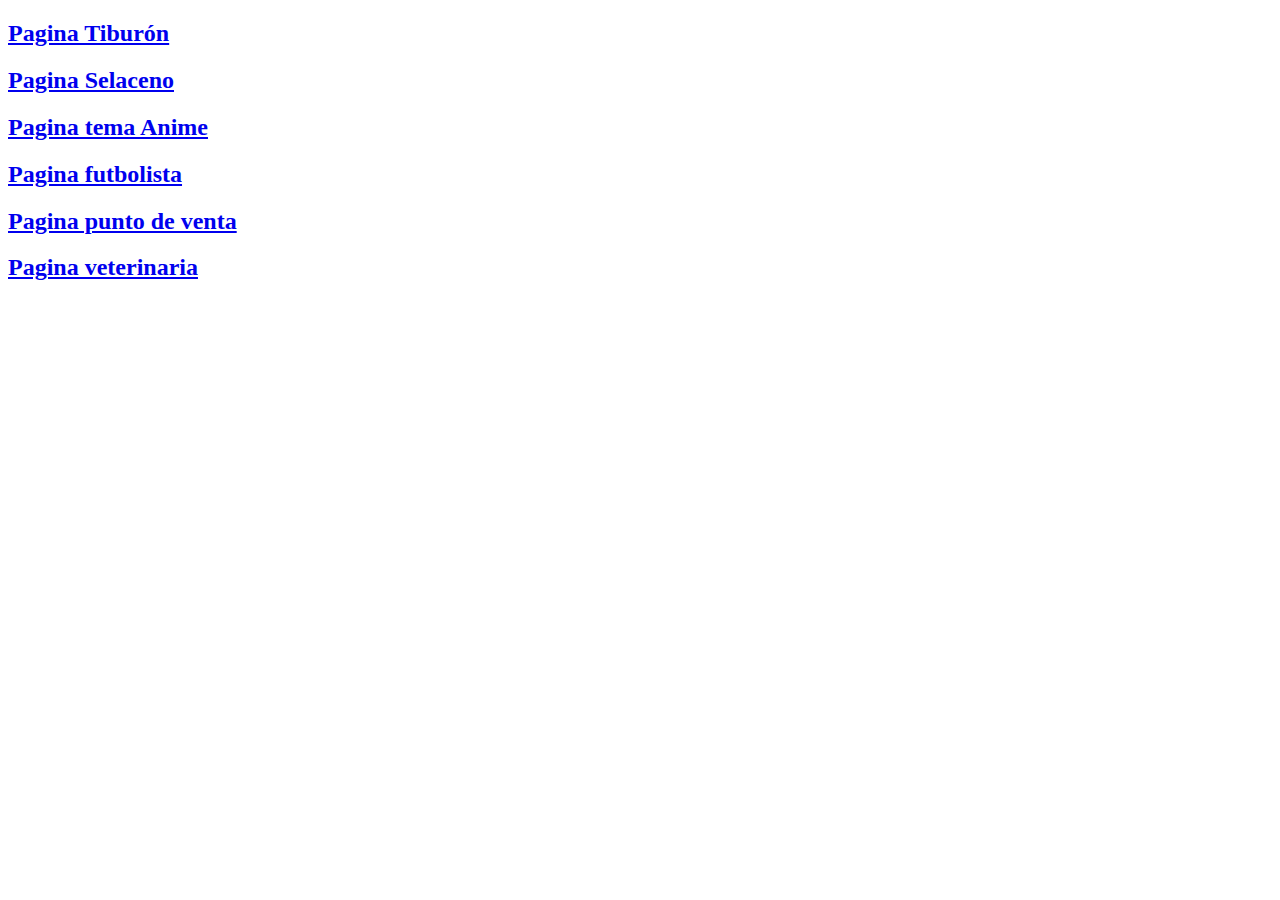
<file: index.html>
<!DOCTYPE html>
<html lang="en">
<head>
    <meta charset="UTF-8">
    <meta name="viewport" content="width=device-width, initial-scale=1.0">
    <title>Index</title>
</head>
<body>
    <a href="tiburones/index.html"><h2>Pagina Tiburón</h2></a>
    <a href="selacenos/index.html"><h2>Pagina Selaceno</h2></a>
    <a href="Anime/index.html"><h2>Pagina tema Anime</h2></a>
    <a href="practica_27-09/5IV9_Huang_Xiwei.html"><h2>Pagina futbolista</h2></a>
    <a href="pagina_venta/index.html"><h2>Pagina punto de venta</h2></a>
    <a href="Veterinaria/Veterinaria/index.html"><h2>Pagina veterinaria</h2></a>
</body>
</html>
</file>
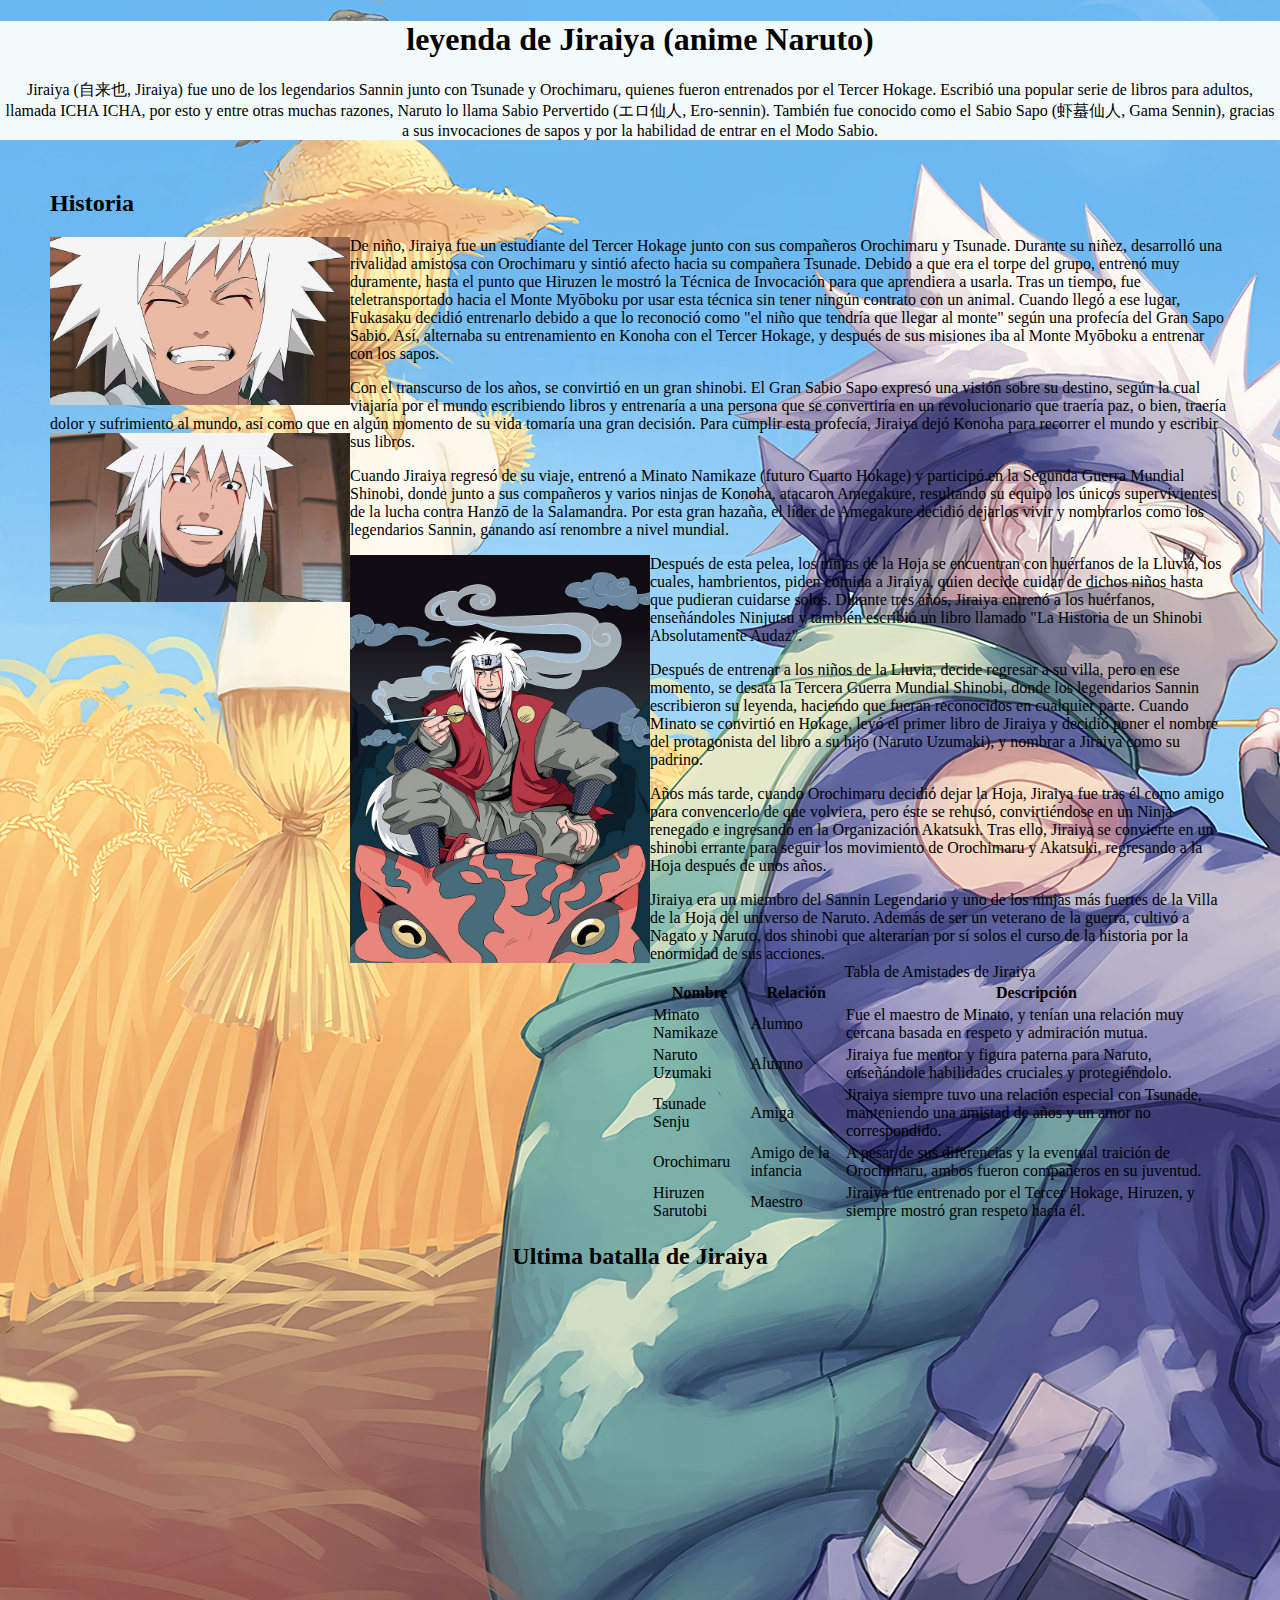
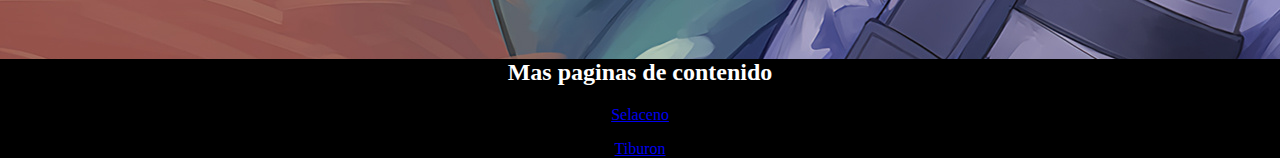
<file: Anime/index.html>
<!DOCTYPE html>
<html>
<head>
    <title>Jiraiya</title>
    <link rel="stylesheet" href="style.css">
</head>
<body>
    <header>
        <h1>leyenda de Jiraiya (anime Naruto)</h1>
        <p>Jiraiya (自来也, Jiraiya) fue uno de los legendarios Sannin junto con Tsunade y Orochimaru, quienes fueron entrenados por el Tercer Hokage. Escribió una popular serie de libros para adultos, llamada ICHA ICHA, por esto y entre otras muchas razones, Naruto lo llama Sabio Pervertido (エロ仙人, Ero-sennin). También fue conocido como el Sabio Sapo (虾蟇仙人, Gama Sennin), gracias a sus invocaciones de sapos y por la habilidad de entrar en el Modo Sabio.</p>
    </header>
    <section class = "contenedor_cuerpo">
        <section class = "historia">
                <div class="cuerpo_historia">
                    <h2>Historia</h2>
                    <p><img src="img/jiraiya_niño.jpg" alt="">De niño, Jiraiya fue un estudiante del Tercer Hokage junto con sus compañeros Orochimaru y Tsunade. Durante su niñez, desarrolló una rivalidad amistosa con Orochimaru y sintió afecto hacia su compañera Tsunade. Debido a que era el torpe del grupo, entrenó muy duramente, hasta el punto que Hiruzen le mostró la Técnica de Invocación para que aprendiera a usarla. Tras un tiempo, fue teletransportado hacia el Monte Myōboku por usar esta técnica sin tener ningún contrato con un animal. Cuando llegó a ese lugar, Fukasaku decidió entrenarlo debido a que lo reconoció como "el niño que tendría que llegar al monte" según una profecía del Gran Sapo Sabio. Así, alternaba su entrenamiento en Konoha con el Tercer Hokage, y después de sus misiones iba al Monte Myōboku a entrenar con los sapos.</p>

                    <p>Con el transcurso de los años, se convirtió en un gran shinobi. El Gran Sabio Sapo expresó una visión sobre su destino, según la cual viajaría por el mundo escribiendo libros y entrenaría a una persona que se convertiría en un revolucionario que traería paz, o bien, traería dolor y sufrimiento al mundo, así como que en algún momento de su vida tomaría una gran decisión. Para cumplir esta profecía, Jiraiya dejó Konoha para recorrer el mundo y escribir sus libros. <img src="img/jiraiya_joven.jpeg" alt=""></p>

                    <p>Cuando Jiraiya regresó de su viaje, entrenó a Minato Namikaze (futuro Cuarto Hokage) y participó en la Segunda Guerra Mundial Shinobi, donde junto a sus compañeros y varios ninjas de Konoha, atacaron Amegakure, resultando su equipo los únicos supervivientes de la lucha contra Hanzō de la Salamandra. Por esta gran hazaña, el líder de Amegakure decidió dejarlos vivir y nombrarlos como los legendarios Sannin, ganando así renombre a nivel mundial.</p>

                    <p><img src="img/jiraiya_rana.jpg" alt="">Después de esta pelea, los ninjas de la Hoja se encuentran con huérfanos de la Lluvia, los cuales, hambrientos, piden comida a Jiraiya, quien decide cuidar de dichos niños hasta que pudieran cuidarse solos. Durante tres años, Jiraiya entrenó a los huérfanos, enseñándoles Ninjutsu y también escribió un libro llamado "La Historia de un Shinobi Absolutamente Audaz".</p>

                    <p>Después de entrenar a los niños de la Lluvia, decide regresar a su villa, pero en ese momento, se desata la Tercera Guerra Mundial Shinobi, donde los legendarios Sannin escribieron su leyenda, haciendo que fueran reconocidos en cualquier parte. Cuando Minato se convirtió en Hokage, leyó el primer libro de Jiraiya y decidió poner el nombre del protagonista del libro a su hijo (Naruto Uzumaki), y nombrar a Jiraiya como su padrino.</p>
                    <p>Años más tarde, cuando Orochimaru decidió dejar la Hoja, Jiraiya fue tras él como amigo para convencerlo de que volviera, pero éste se rehusó, convirtiéndose en un Ninja renegado e ingresando en la Organización Akatsuki. Tras ello, Jiraiya se convierte en un shinobi errante para seguir los movimiento de Orochimaru y Akatsuki, regresando a la Hoja después de unos años.</p>
                </div>

            </section>
        <section class = "contenedor_tabla_amistad">
            <div class="introduccion_amistad">
                Jiraiya era un miembro del Sannin Legendario y uno de los ninjas más fuertes de la Villa de la Hoja del universo de Naruto. Además de ser un veterano de la guerra, cultivó a Nagato y Naruto, dos shinobi que alterarían por sí solos el curso de la historia por la enormidad de sus acciones.
            </div>
            <div class="tabla_amistad">
                <table>
                    <caption>Tabla de Amistades de Jiraiya</caption>
                    <thead>
                        <tr>
                            <th>Nombre</th>
                            <th>Relación</th>
                            <th>Descripción</th>
                        </tr>
                    </thead>
                    <tbody>
                        <tr>
                            <td>Minato Namikaze</td>
                            <td>Alumno</td>
                            <td>Fue el maestro de Minato, y tenían una relación muy cercana basada en respeto y admiración mutua.</td>
                        </tr>
                        <tr>
                            <td>Naruto Uzumaki</td>
                            <td>Alumno</td>
                            <td>Jiraiya fue mentor y figura paterna para Naruto, enseñándole habilidades cruciales y protegiéndolo.</td>
                        </tr>
                        <tr>
                            <td>Tsunade Senju</td>
                            <td>Amiga</td>
                            <td>Jiraiya siempre tuvo una relación especial con Tsunade, manteniendo una amistad de años y un amor no correspondido.</td>
                        </tr>
                        <tr>
                            <td>Orochimaru</td>
                            <td>Amigo de la infancia</td>
                            <td>A pesar de sus diferencias y la eventual traición de Orochimaru, ambos fueron compañeros en su juventud.</td>
                        </tr>
                        <tr>
                            <td>Hiruzen Sarutobi</td>
                            <td>Maestro</td>
                            <td>Jiraiya fue entrenado por el Tercer Hokage, Hiruzen, y siempre mostró gran respeto hacia él.</td>
                        </tr>
                    </tbody>
                </table>
            </div>
        </section>
        <section class = "contenedor_video">
            <div class = "cuadro_video">
                <h2>Ultima batalla de Jiraiya</h2>
                <iframe width="560" height="315" src="https://www.youtube.com/embed/E3QKXeCyGK8?si=RFBX6P6I-KOCiV-o" title="YouTube video player" frameborder="0" allow="accelerometer; autoplay; clipboard-write; encrypted-media; gyroscope; picture-in-picture; web-share" referrerpolicy="strict-origin-when-cross-origin" allowfullscreen></iframe>
            </div>
        </section>
    </section>
    <footer>
        <h2>Mas paginas de contenido</h2>
        <a href="/selacenos/index.html"><p>Selaceno</p></a>
        <a href="/tiburones/index.html">Tiburon</a>
    </footer>

</body>
</html>
</file>
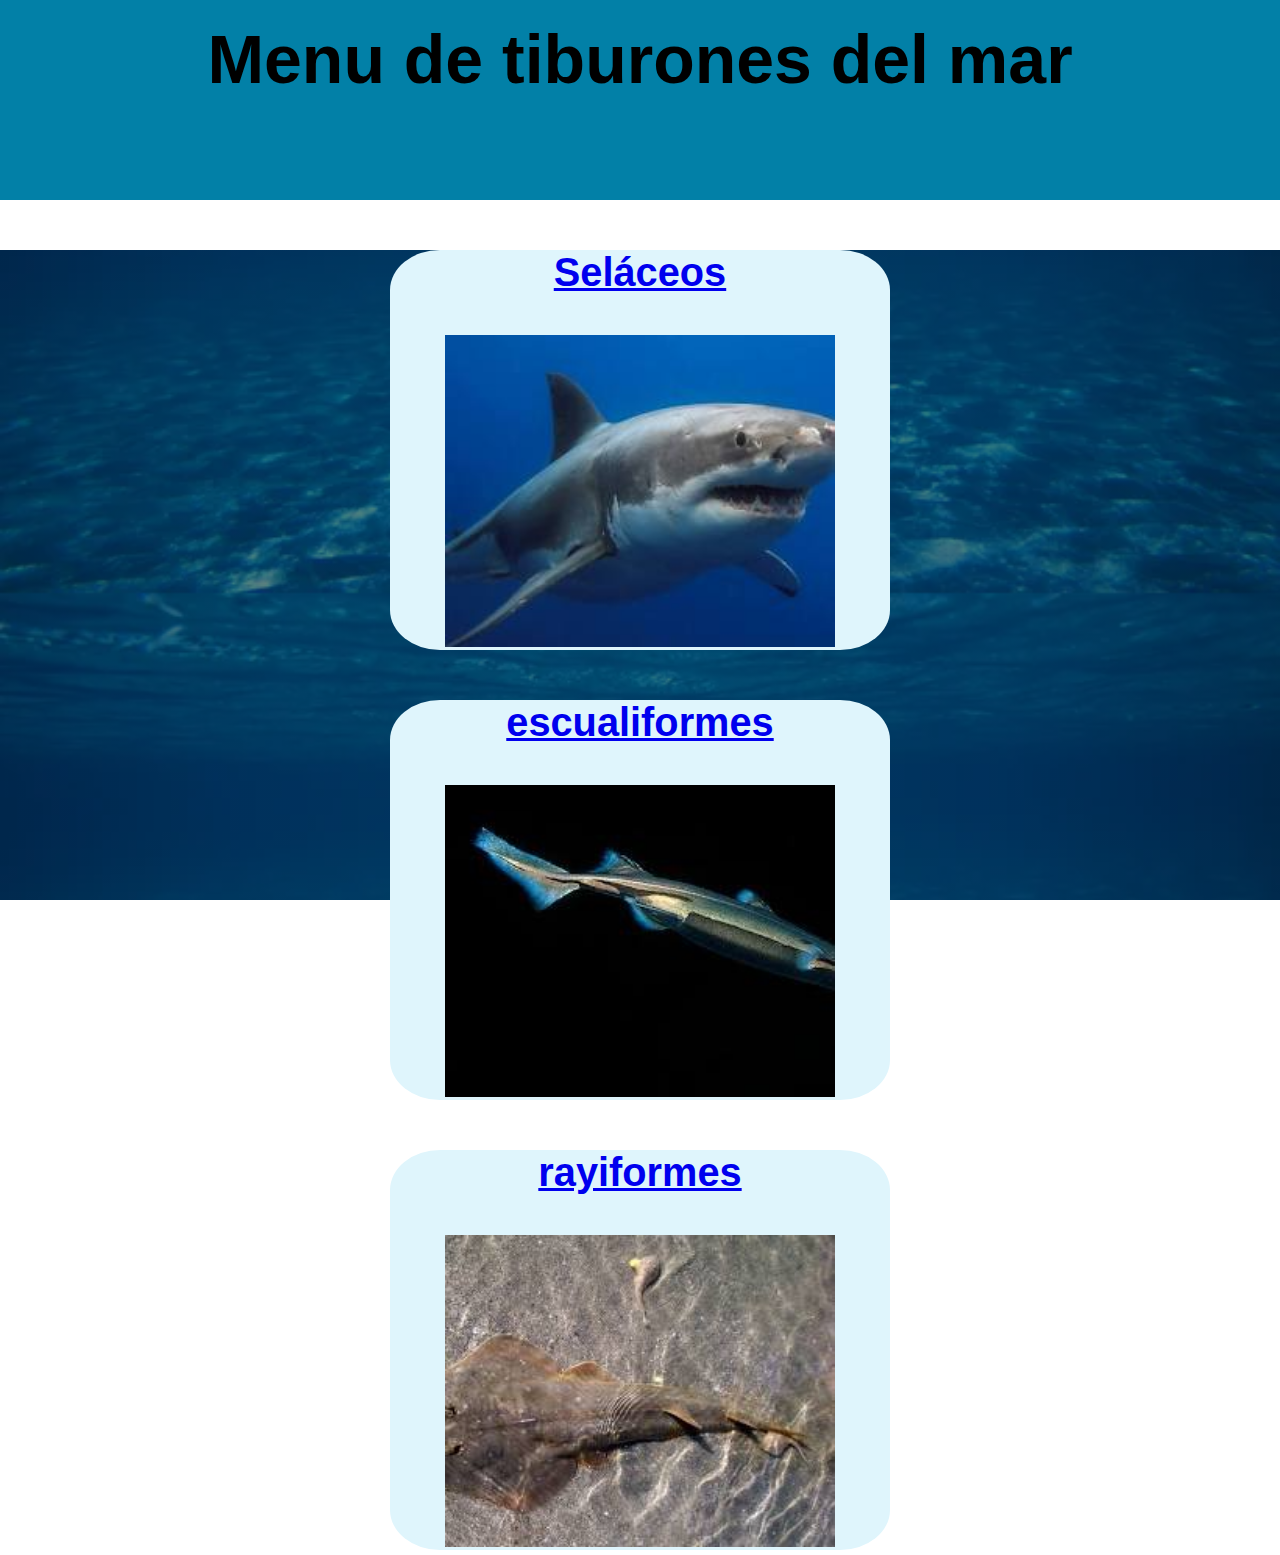
<file: selacenos/index.html>
<!DOCTYPE html>
<html>
<head>
    <title>5IV9 XIVEI</title>
    <link rel="stylesheet" href="style.css">
</head>
<body>
    
       <h1>Menu de tiburones del mar</h1> 
    
    
    <section class = "contenedor">
            <div class="cuadro">
                <a href="selaceno.html"><h3>Seláceos</h3></a>
                <img src="img/selacenos.jpeg" alt="">
            </div>
           <div class="cuadro">
                <a href="escualiformes.html"><h3>escualiformes</h3></a>
                <img src="img/escualiformes.jpeg" alt="">
           </div>
            <div class="cuadro">
                <a href="rayiformes.html"><h3>rayiformes</h3></a>
                <img src="img/rayiformes.jpeg" alt="">  
            </div>
            
        
    </section>
</body>
</html>
</file>
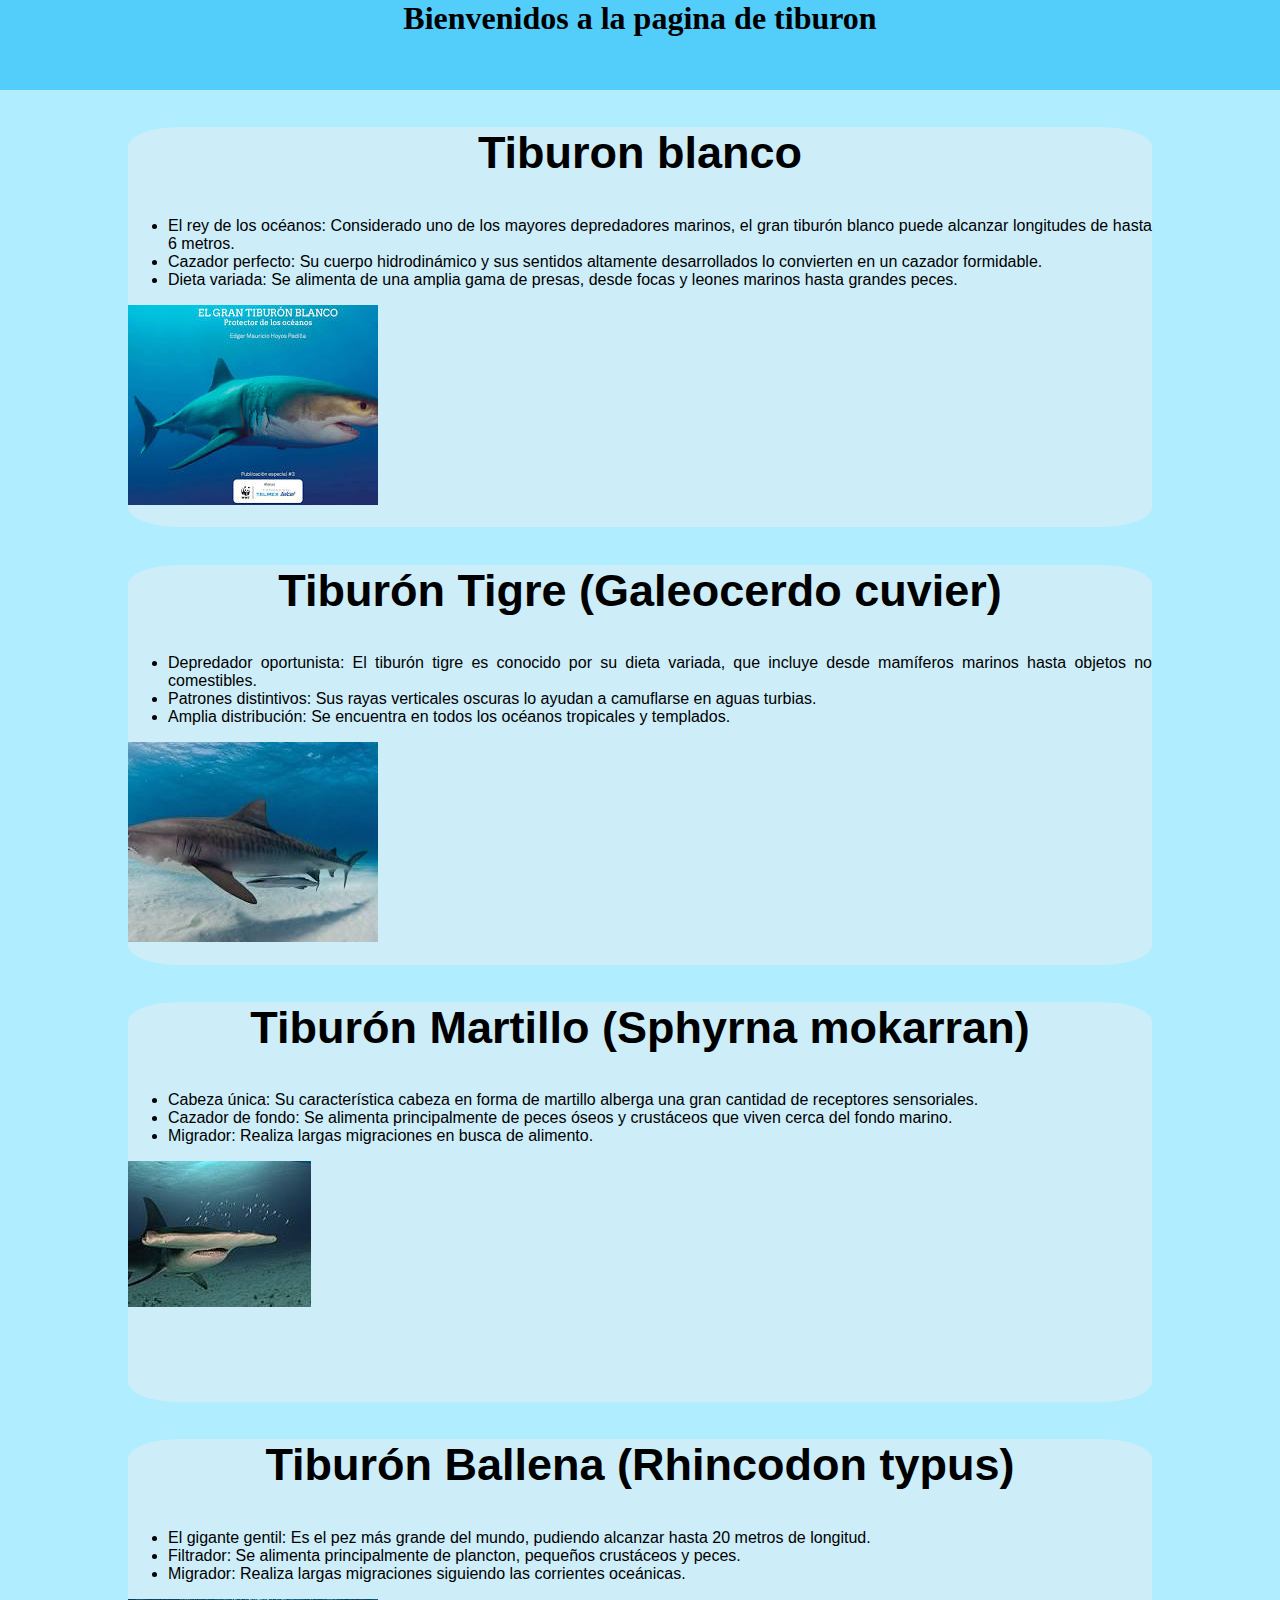
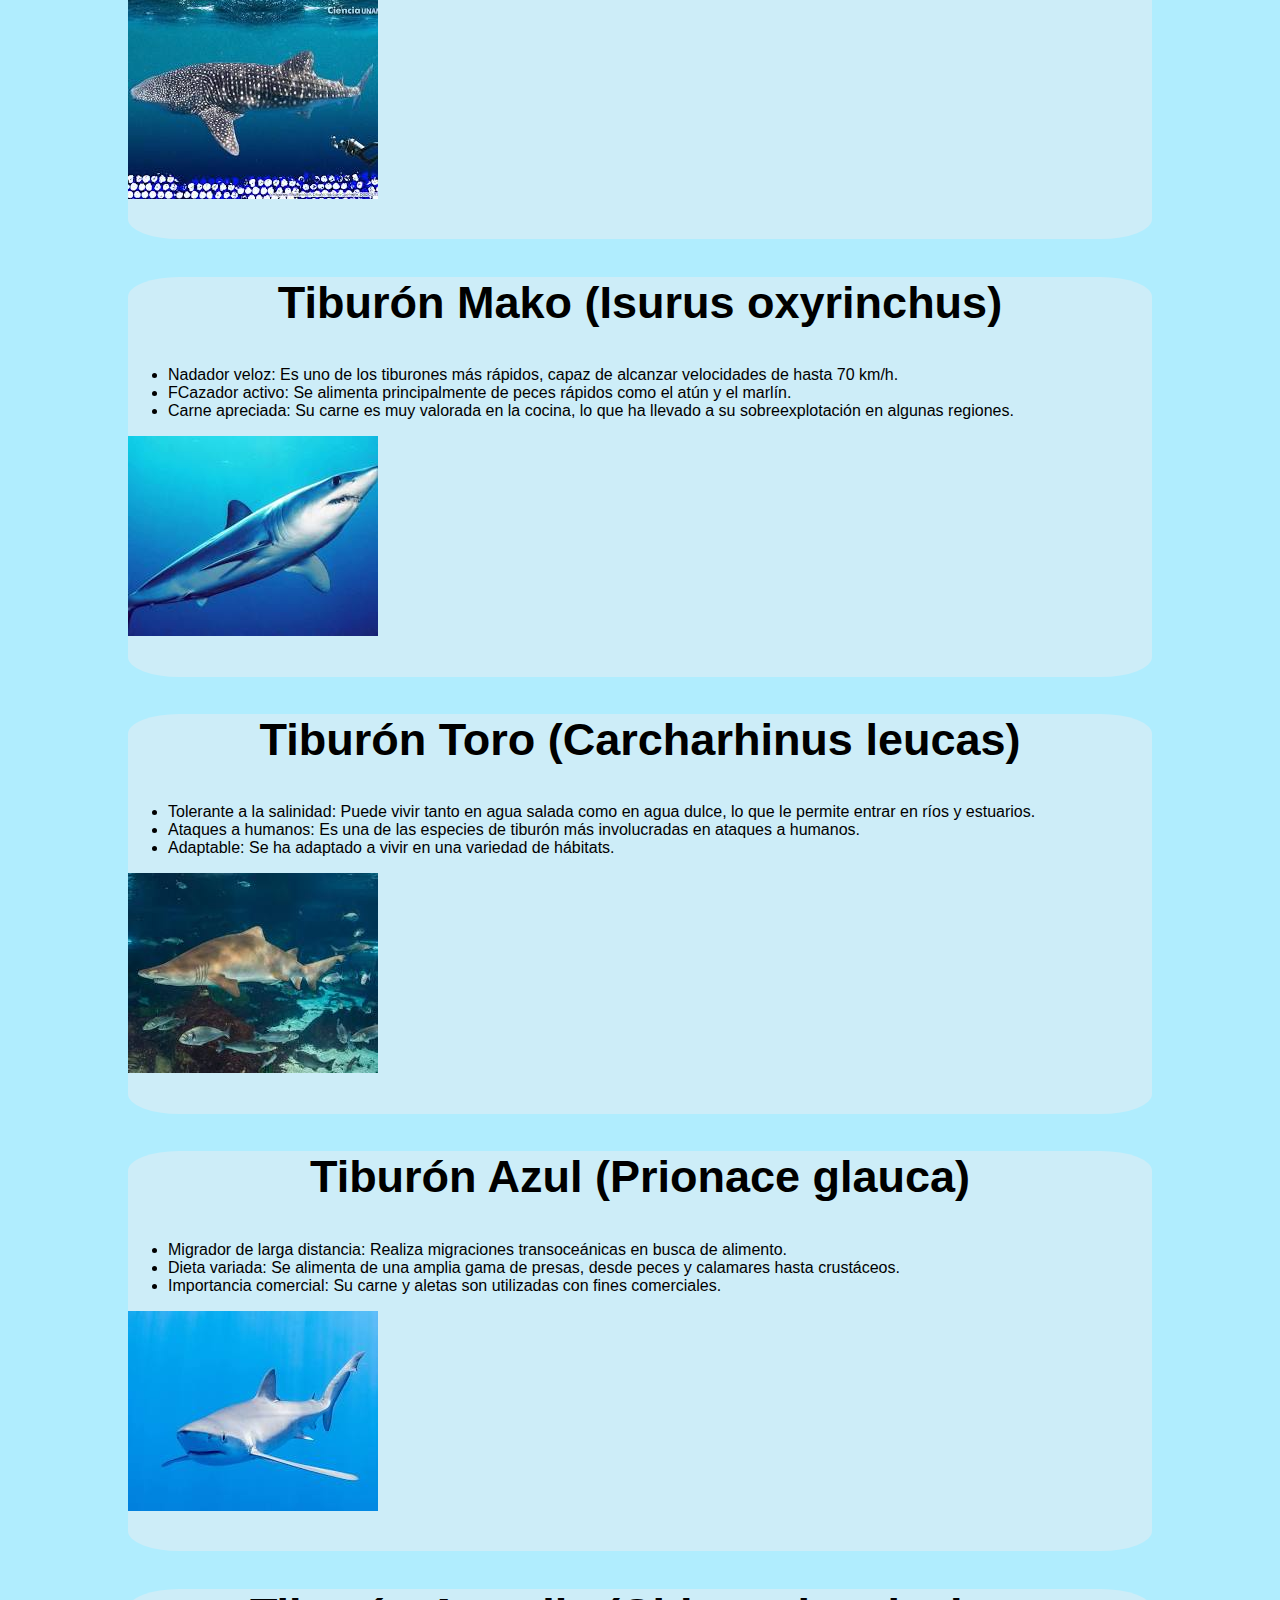
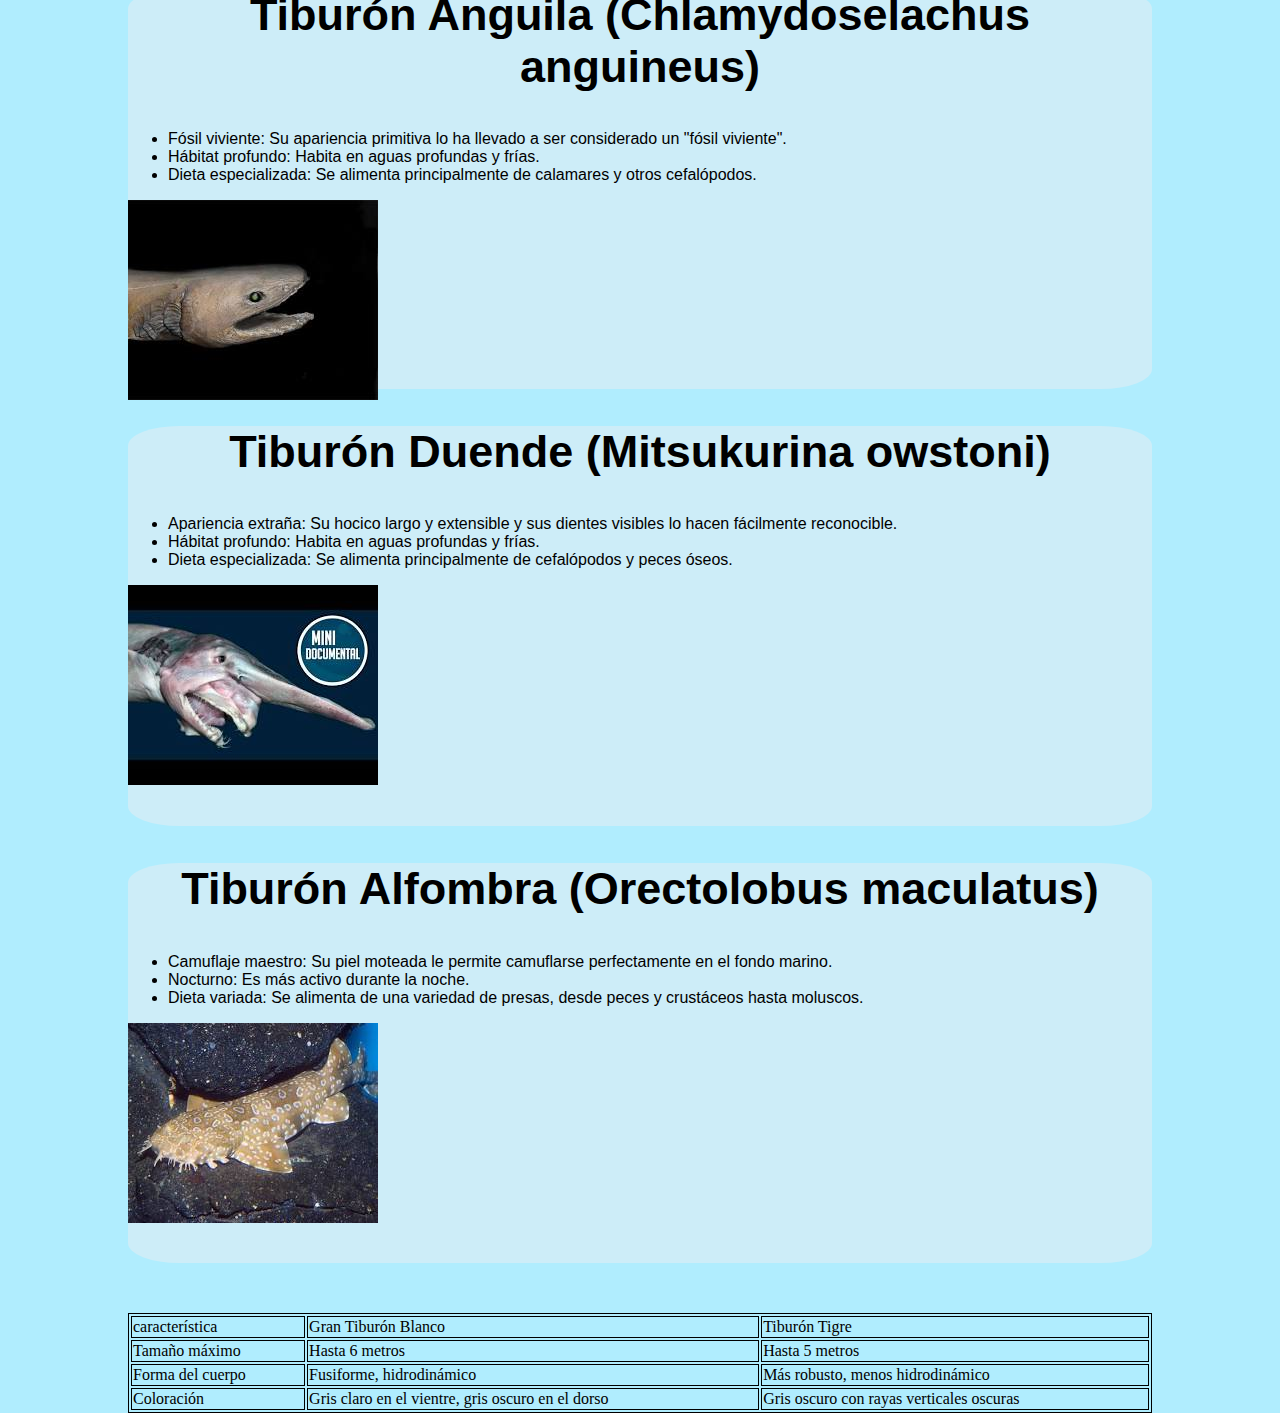
<file: tiburones/index.html>
<html>
<head>
    <link rel="stylesheet" href="style.css">
    <title>5IV9 XIWEI</title>
</head>
<body>
    <div class = "inicio">
        <h1>Bienvenidos a la pagina de tiburon</h1>
    </div>
    

    <section class = "seccion">
        <div class ="titulo">
            <h2>Tiburon blanco</h2>
        </div>
        <div class = "informacion">
            <ul>
                <li>El rey de los océanos: Considerado uno de los mayores depredadores marinos, el gran tiburón blanco puede alcanzar longitudes de hasta 6 metros.
                </li>
                <li>Cazador perfecto: Su cuerpo hidrodinámico y sus sentidos altamente desarrollados lo convierten en un cazador formidable.</li>
                <li>Dieta variada: Se alimenta de una amplia gama de presas, desde focas y leones marinos hasta grandes peces.</li>
            </ul>
            <img src="img/images.jpeg" alt="">
        </div>
    </section>

    <section class = "seccion">
        <div class ="titulo">
            <h2>Tiburón Tigre (Galeocerdo cuvier)</h2>
        </div>
        <div class = "informacion">
            <ul>
                <li>Depredador oportunista: El tiburón tigre es conocido por su dieta variada, que incluye desde mamíferos marinos hasta objetos no comestibles.
                </li>
                <li>Patrones distintivos: Sus rayas verticales oscuras lo ayudan a camuflarse en aguas turbias.
                </li>
                <li>Amplia distribución: Se encuentra en todos los océanos tropicales y templados.

                </li>
            </ul>
            <img src="img/tigre.jpeg" alt="">
        </div>
    </section>

    <section class = "seccion">
        <div class ="titulo">
            <h2>Tiburón Martillo (Sphyrna mokarran)</h2>
        </div>
        <div class = "informacion">
            <ul>
                <li>Cabeza única: Su característica cabeza en forma de martillo alberga una gran cantidad de receptores sensoriales.
                </li>
                <li>Cazador de fondo: Se alimenta principalmente de peces óseos y crustáceos que viven cerca del fondo marino.
                </li>
                <li>Migrador: Realiza largas migraciones en busca de alimento.
                </li>
            </ul>
            <img src="img/martillo.jpeg" alt="">
        </div>
    </section>

    <section class = "seccion">
        <div class ="titulo">
            <h2> Tiburón Ballena (Rhincodon typus)</h2>
        </div>
        <div class = "informacion">
            <ul>
                <li>El gigante gentil: Es el pez más grande del mundo, pudiendo alcanzar hasta 20 metros de longitud.
                </li>
                <li>Filtrador: Se alimenta principalmente de plancton, pequeños crustáceos y peces.
                </li>
                <li>Migrador: Realiza largas migraciones siguiendo las corrientes oceánicas.
                </li>
            </ul>
            <img src="img/ballena.jpeg" alt="">
        </div>
    </section>

     <section class = "seccion">
        <div class ="titulo">
            <h2> Tiburón Mako (Isurus oxyrinchus)</h2>
        </div>
        <div class = "informacion">
            <ul>
                <li>Nadador veloz: Es uno de los tiburones más rápidos, capaz de alcanzar velocidades de hasta 70 km/h.
                </li>
                <li>FCazador activo: Se alimenta principalmente de peces rápidos como el atún y el marlín.
                </li>
                <li>Carne apreciada: Su carne es muy valorada en la cocina, lo que ha llevado a su sobreexplotación en algunas regiones.
                </li>
            </ul>
            <img src="img/mako.jpeg" alt="">
        </div>
    </section>

    <section class = "seccion">
        <div class ="titulo">
            <h2> Tiburón Toro (Carcharhinus leucas)</h2>
        </div>
        <div class = "informacion">
            <ul>
                <li>Tolerante a la salinidad: Puede vivir tanto en agua salada como en agua dulce, lo que le permite entrar en ríos y estuarios.
                </li>
                <li>Ataques a humanos: Es una de las especies de tiburón más involucradas en ataques a humanos.
                </li>
                <li>Adaptable: Se ha adaptado a vivir en una variedad de hábitats.
                </li>
            </ul>
            <img src="img/toro.jpeg" alt="">
        </div>
    </section>

    <section class = "seccion">
        <div class ="titulo">
            <h2> Tiburón Azul (Prionace glauca)</h2>
        </div>
        <div class = "informacion">
            <ul>
                <li>Migrador de larga distancia: Realiza migraciones transoceánicas en busca de alimento.
                </li>
                <li>Dieta variada: Se alimenta de una amplia gama de presas, desde peces y calamares hasta crustáceos.
                </li>
                <li>Importancia comercial: Su carne y aletas son utilizadas con fines comerciales.
                </li>
            </ul>
            <img src="img/azul.jpeg" alt="">
        </div>
    </section>

    <section class = "seccion">
        <div class ="titulo">
            <h2> Tiburón Anguila (Chlamydoselachus anguineus)</h2>
        </div>
        <div class = "informacion">
            <ul>
                <li>Fósil viviente: Su apariencia primitiva lo ha llevado a ser considerado un "fósil viviente".
                </li>
                <li>Hábitat profundo: Habita en aguas profundas y frías.
                </li>
                <li>Dieta especializada: Se alimenta principalmente de calamares y otros cefalópodos.
                </li>
            </ul>
            <img src="img/anguila.jpeg" alt="">
        </div>
    </section>

    <section class = "seccion">
    <div class ="titulo">
        <h2> Tiburón Duende (Mitsukurina owstoni)</h2>
    </div>
        <div class = "informacion">
            <ul>
                <li>Apariencia extraña: Su hocico largo y extensible y sus dientes visibles lo hacen fácilmente reconocible.
                </li>
                <li>Hábitat profundo: Habita en aguas profundas y frías.
                </li>
                <li>Dieta especializada: Se alimenta principalmente de cefalópodos y peces óseos.
                </li>
            </ul>
            <img src="img/duende.jpeg" alt="">
        </div>
    </section>

    <section class = "seccion">
    <div class ="titulo">
        <h2> Tiburón Alfombra (Orectolobus maculatus)</h2>
    </div>
        <div class = "informacion">
            <ul>
                <li>Camuflaje maestro: Su piel moteada le permite camuflarse perfectamente en el fondo marino.
                </li>
                <li>Nocturno: Es más activo durante la noche.
                </li>
                <li>Dieta variada: Se alimenta de una variedad de presas, desde peces y crustáceos hasta moluscos.
                </li>
            </ul>
            <img src="img/alfonbra.jpeg" >
        </div>
    </section>

    
        <table>
            <tr>
                <td>característica</td>
                <td>Gran Tiburón Blanco</td>
                <td>Tiburón Tigre</td>
            </tr>
            <tr>
                <td>Tamaño máximo</td>
                <td>Hasta 6 metros</td>
                <td>Hasta 5 metros</td>
            </tr>
            <tr>
                <td>Forma del cuerpo</td>
                <td>Fusiforme, hidrodinámico</td>
                <td>Más robusto, menos hidrodinámico</td>
            </tr>
            <tr>
                <td>Coloración</td>
                <td>Gris claro en el vientre, gris oscuro en el dorso</td>
                <td>Gris oscuro con rayas verticales oscuras</td>
            </tr>
        </table>
        
   

</body>
</html>
</file>
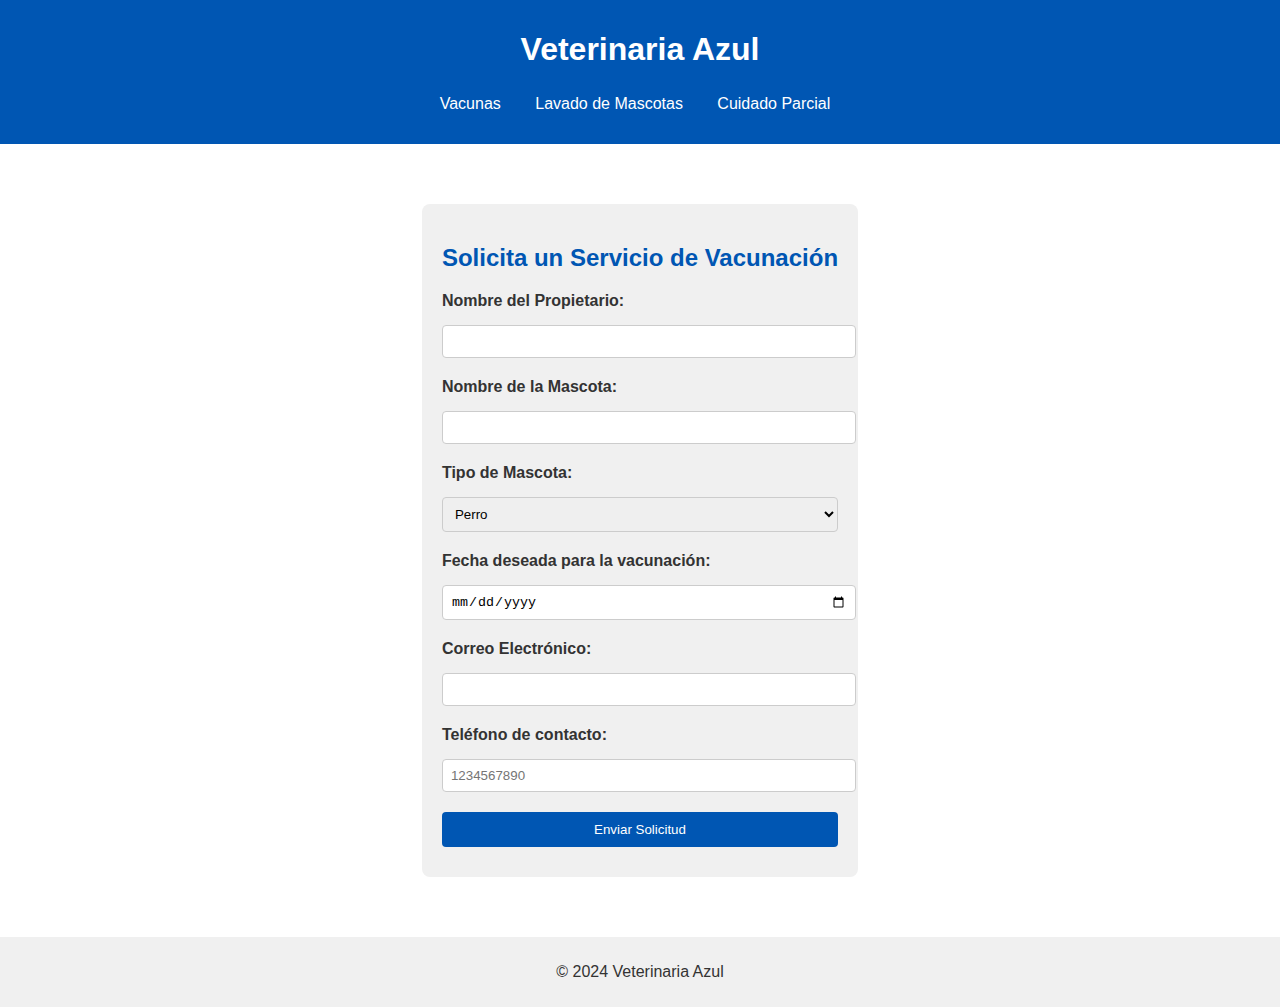
<file: Veterinaria/Veterinaria/index.html>
<!DOCTYPE html>
<html lang="es">
<head>
    <meta charset="UTF-8">
    <meta name="viewport" content="width=device-width, initial-scale=1.0">
    <title>Veterinaria Azul</title>
    <link rel="stylesheet" href="styles.css">
</head>
<body>
    <header>
        <h1>Veterinaria Azul</h1>
        <nav>
            <ul id="menu">
                <li data-target="vacunas.html">Vacunas</li>
                <li data-target="lavado.html">Lavado de Mascotas</li>
                <li data-target="cuidado.html">Cuidado Parcial</li>
            </ul>
        </nav>
    </header>
    <div id="content"> 
    </div>
    <footer>
        <p>&copy; 2024 Veterinaria Azul</p>
    </footer>
    <script src="script.js"></script>
</body>
</html>
</file>
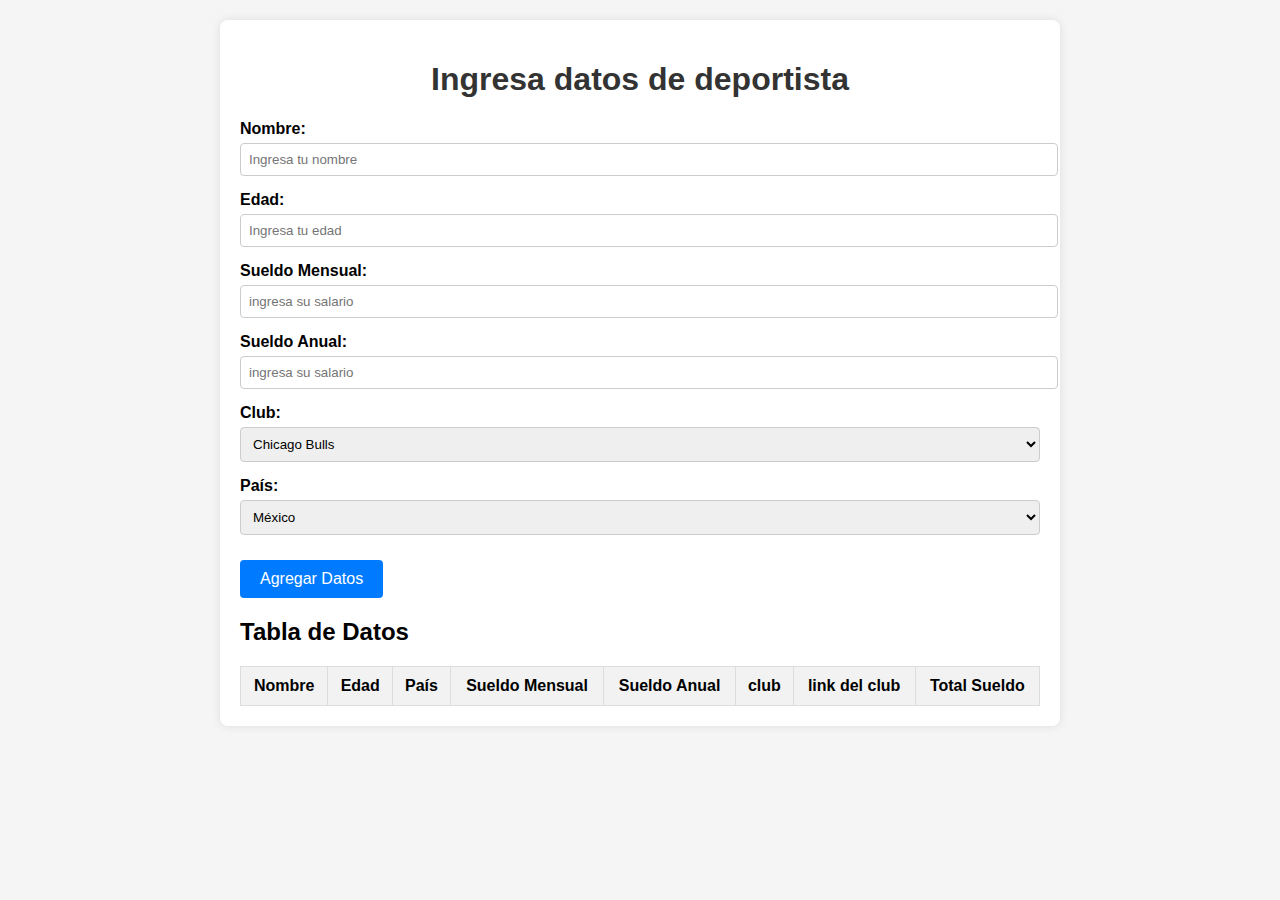
<file: practica_27-09/5IV9_Huang_Xiwei.html>
<!DOCTYPE html>
<html lang="en">
<head>
    <meta charset="UTF-8">
    <meta name="viewport" content="width=device-width, initial-scale=1.0">
    <title>Registro deportistas</title>
    <style>
        /* Estilo del cuerpo de la página */
        body {
            font-family: Arial, sans-serif; /* Fuente de texto */
            background-color: #f5f5f5; /* Color de fondo */
            margin: 20px; /* Espacio exterior */
        }
        /* Contenedor principal */
        .container {
            max-width: 800px; /* Ancho máximo */
            margin: 0 auto; /* Centrar horizontalmente */
            padding: 20px; /* Espacio interior */
            background-color: #fff; /* Color de fondo */
            box-shadow: 0 0 10px rgba(0, 0, 0, 0.1); /* Sombra */
            border-radius: 8px; /* Bordes redondeados */
        }
        /* Estilo del título principal */
        h1 {
            text-align: center; /* Centrar el texto */
            color: #333; /* Color del texto */
        }
        /* Grupo de formulario */
        .form-group {
            margin-bottom: 15px; /* Espacio inferior */
        }
        /* Estilo para las etiquetas */
        label {
            display: block; /* Mostrar como bloque */
            font-weight: bold; /* Negrita */
        }
        /* Estilo de cajas de texto y combo */
        input[type="text"], select {
            width: 100%; /* Ancho completo */
            padding: 8px; /* Espacio interior */
            margin-top: 5px; /* Espacio superior */
            border: 1px solid #ccc; /* Borde */
            border-radius: 4px; /* Bordes redondeados */
        }
        /* Estilo de la tabla */
        table {
            width: 100%; /* Ancho completo */
            border-collapse: collapse; /* Colapsar bordes */
            margin-top: 20px; /* Espacio superior */
        }
        /* Bordes de la tabla */
        table, th, td {
            border: 1px solid #ddd; /* Borde de las celdas */
        }
        /* Espacio interior de celdas */
        th, td {
            padding: 10px; /* Espacio interior */
            text-align: center; /* Centrar el texto */
        }
        /* Estilo de los encabezados de tabla */
        th {
            background-color: #f2f2f2; /* Color de fondo */
        }
        /* Estilo del botón */
        .btn {
            display: inline-block; /* Mostrar como bloque en línea */
            padding: 10px 20px; /* Espacio interior */
            font-size: 16px; /* Tamaño de fuente */
            text-align: center; /* Centrar el texto */
            color: #fff; /* Color del texto */
            background-color: #007bff; /* Color de fondo */
            border: none; /* Sin borde */
            border-radius: 4px; /* Bordes redondeados */
            cursor: pointer; /* Cambiar cursor al pasar */
            margin-top: 10px; /* Espacio superior */
        }
        /* Cambio de color al pasar sobre el botón */
        .btn:hover {
            background-color: #0056b3; /* Color al pasar */
        }
    </style>
</head>
<body>
    <div class="container">
        <h1>Ingresa datos de deportista</h1>
        
        <!-- Campo de texto para el nombre -->
        <div class="form-group">
            <label for="name">Nombre:</label>
            <input type="text" id="name" placeholder="Ingresa tu nombre">
        </div>
        
        <!-- Campo de texto para la edad -->
        <div class="form-group">
            <label for="age">Edad:</label>
            <input type="text" id="age" placeholder="Ingresa tu edad">
        </div>
        <!--campo de texto para ingresar el sueldo mensual-->
        <div class = "form-group">
            <label for="sueldo_mensual">Sueldo Mensual: </label>
            <input type="text" id = "sueldo_mensual" placeholder="ingresa su salario">

        </div>
        <!--campo de testo para ingresar el sueldo anual-->
        <div class = "form-group">
            <label for="sueldo_anual">Sueldo Anual: </label>
            <input type="text" id = "sueldo_anual" placeholder="ingresa su salario">
        </div>

        <!--caja combo para seleccionar el club-->
        <div class="form-group">
            <label for="club">Club:</label>
            <select id="club">
                <option value="Chicago_Bulls">Chicago Bulls</option>
                <option value="Cleveland_Cavaliers">Cleveland Cavaliers</option>
                <option value="Detroit_Pistons">Detroit Pistons</option>
                
            </select>
        </div>
        <!-- Caja combo para seleccionar el país -->
        <div class="form-group">
            <label for="country">País:</label>
            <select id="country">
                <option value="México">México</option>
                <option value="Argentina">Argentina</option>
                <option value="España">España</option>
                <option value="Colombia">Colombia</option>
                <option value="Chile">Chile</option>
            </select>
        </div>
        
        <!-- Botón para agregar datos -->
        <button class="btn" onclick="addData()">Agregar Datos</button>
        
        <h2>Tabla de Datos</h2>
        <!-- Tabla donde se mostrarán los datos ingresados -->
        <table id="dataTable">
            <thead>
                <tr>
                    <th>Nombre</th>
                    <th>Edad</th>
                    <th>País</th>
                    <th>Sueldo Mensual</th>
                    <th>Sueldo Anual</th>
                    <th>club</th>
                    <th>link del club</th>
                    <th>Total Sueldo</th> <!-- Nueva columna para mostrar el total -->
                </tr>
            </thead>
            <tbody>
            </tbody>
        </table>
    </div>

    <script>
        // Array bidimensional que almacenará los datos ingresados
        let data = [];

        // Función para agregar datos al array y mostrarlos en la tabla
        function addData() {
            // Obtener valores de las cajas de texto y combo
            const name = document.getElementById('name').value; // Obtener el nombre
            const age = document.getElementById('age').value; // Obtener la edad
            const country = document.getElementById('country').value; // Obtener el país seleccionado
            //obtenemos el sueldo mensual
            const sueldo_mensual = parseFloat(document.getElementById('sueldo_mensual').value);
            //obtener sueldo anual
            const sueldo_anual = parseFloat(document.getElementById('sueldo_anual').value);
            //obtener el club
            const club = document.getElementById('club').value;
            //variable para almacenar el link de los clubs
            let link = "";
            // Validar que se hayan ingresado todos los campos
            if (name === "" || age === "" || country === "" || isNaN(sueldo_mensual) || isNaN(sueldo_anual) || club === "") {
                alert("Por favor, completa todos los campos."); // Mostrar mensaje si falta información
                return; // Salir de la función si hay campos vacíos
            }

            if (club === "Chicago_Bulls"){
                link = "https://shop.bulls.com/";
            }
            else if(club === "Cleveland_Cavaliers"){
                link = "https://www.espn.com.mx/basquetbol/nba/equipo/_/nombre/cle/cleveland-cavaliers";
            }
            else if (club === "Detroit_Pistons"){
                link = "https://www.espn.com.mx/basquetbol/nba/equipo/_/nombre/det/detroit-pistons";
            }

            // Calcular el total del sueldo mensual + sueldo anual
            const total_sueldo = sueldo_mensual + sueldo_anual;

            // Agregar los datos al array bidimensional
            data.push([name, age, country, sueldo_mensual, sueldo_anual, club, link, total_sueldo]);

            // Limpiar la tabla antes de llenarla de nuevo
            const tableBody = document.querySelector("#dataTable tbody");
            tableBody.innerHTML = ""; // Eliminar el contenido actual de la tabla

            // Llenar la tabla con los datos actualizados
            data.forEach(row => {
                const tr = document.createElement('tr');
                row.forEach((cell, index) => {
                    const td = document.createElement('td');
                    if (index === 6) { // Si es la columna del link
                        const a = document.createElement('a');
                        a.href = cell;
                        a.textContent = "Enlace del club";
                        td.appendChild(a);
                    } else {
                        td.textContent = cell;
                    }
                    tr.appendChild(td);
                });
                tableBody.appendChild(tr);
            });

            // Limpiar los campos de entrada
            document.getElementById('name').value = ""; // Limpiar el campo de nombre
            document.getElementById('age').value = ""; // Limpiar el campo de edad
            document.getElementById('country').value = "México"; // Restablecer el combo a "México"
            document.getElementById('sueldo_mensual').value = "";
            document.getElementById('sueldo_anual').value = "";
        }
    </script>
</body>
</html>
</file>
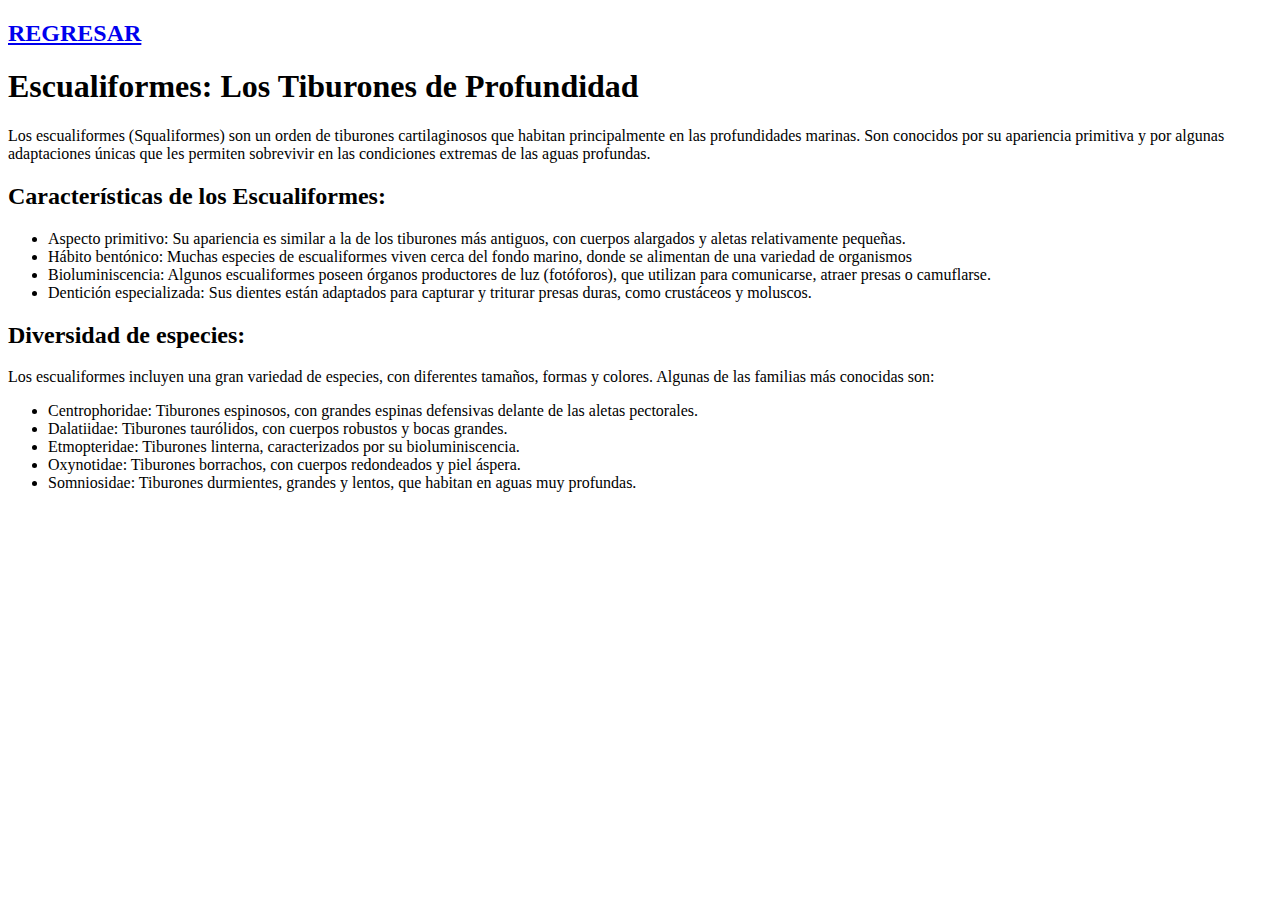
<file: selacenos/escualiformes.html>
<!DOCTYPE html>
<html lang="en">
<head>
    <title>escualiformes</title>
</head>
<body>
   <a href="index.html"><h2>REGRESAR</h2> </a>
   <h1>Escualiformes: Los Tiburones de Profundidad</h1>
   <p>Los escualiformes (Squaliformes) son un orden de tiburones cartilaginosos que habitan principalmente en las profundidades marinas. Son conocidos por su apariencia primitiva y por algunas adaptaciones únicas que les permiten sobrevivir en las condiciones extremas de las aguas profundas.</p>
   <h2>Características de los Escualiformes:</h2>
   <ul>
        <li>Aspecto primitivo: Su apariencia es similar a la de los tiburones más antiguos, con cuerpos alargados y aletas relativamente pequeñas.</li>
        <li>Hábito bentónico: Muchas especies de escualiformes viven cerca del fondo marino, donde se alimentan de una variedad de organismos</li>
        <li>Bioluminiscencia: Algunos escualiformes poseen órganos productores de luz (fotóforos), que utilizan para comunicarse, atraer presas o camuflarse.</li>
        <li>Dentición especializada: Sus dientes están adaptados para capturar y triturar presas duras, como crustáceos y moluscos.</li>
   </ul>

   <h2>Diversidad de especies:</h2>
   <p>Los escualiformes incluyen una gran variedad de especies, con diferentes tamaños, formas y colores. Algunas de las familias más conocidas son:</p>
   <ul>
    <li>Centrophoridae: Tiburones espinosos, con grandes espinas defensivas delante de las aletas pectorales.</li>
    <li>Dalatiidae: Tiburones taurólidos, con cuerpos robustos y bocas grandes.</li>
    <li>Etmopteridae: Tiburones linterna, caracterizados por su bioluminiscencia.</li>
    <li>Oxynotidae: Tiburones borrachos, con cuerpos redondeados y piel áspera.</li>
    <li>Somniosidae: Tiburones durmientes, grandes y lentos, que habitan en aguas muy profundas.</li>
   </ul>
</body>
</html>
</file>
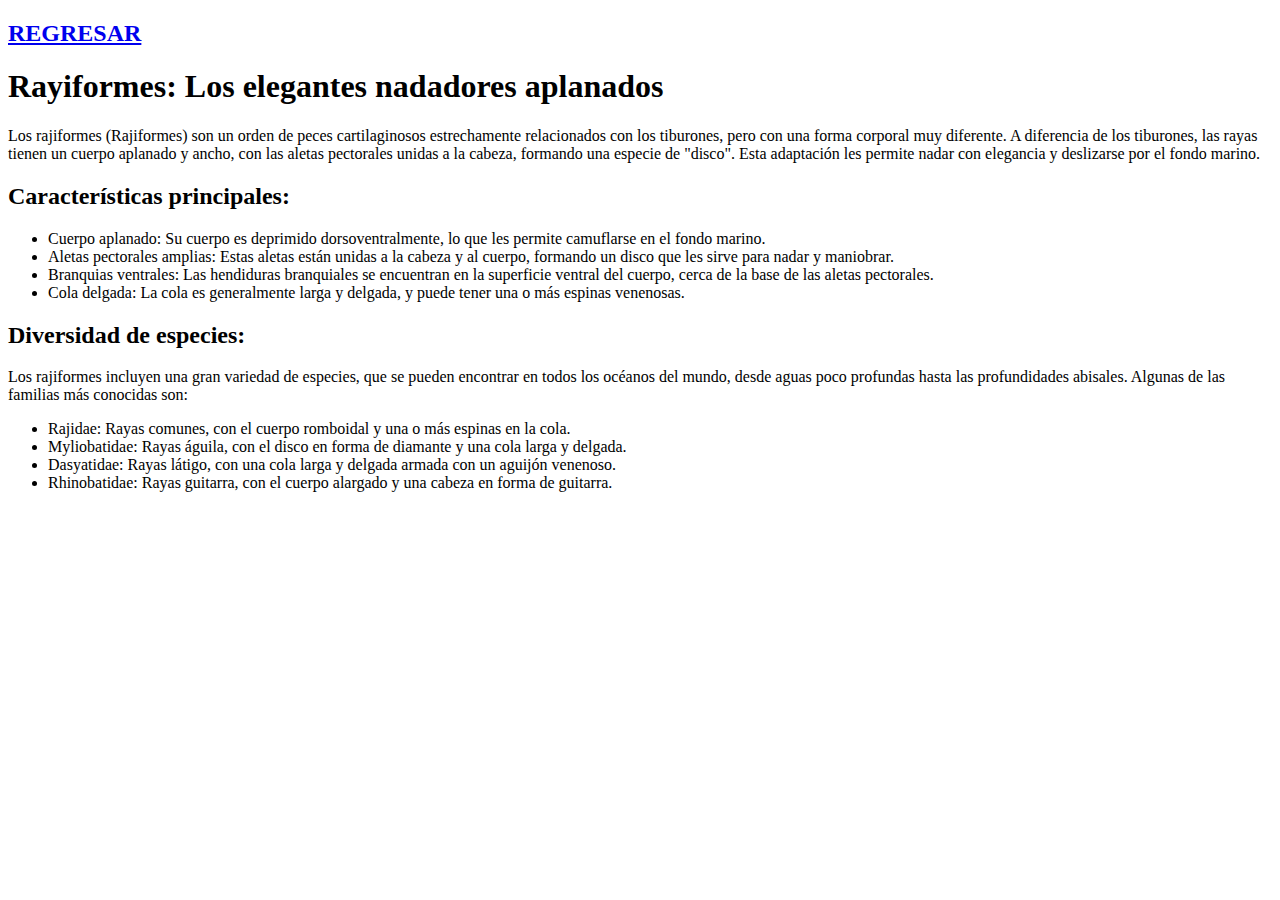
<file: selacenos/rayiformes.html>
<!DOCTYPE html>
<html lang="en">
<head>
    <title>selaceno</title>
</head>
<body>
    <a href="index.html"><h2>REGRESAR</h2> </a>
    <h1>Rayiformes: Los elegantes nadadores aplanados</h1>
    <p>Los rajiformes (Rajiformes) son un orden de peces cartilaginosos estrechamente relacionados con los tiburones, pero con una forma corporal muy diferente. A diferencia de los tiburones, las rayas tienen un cuerpo aplanado y ancho, con las aletas pectorales unidas a la cabeza, formando una especie de "disco". Esta adaptación les permite nadar con elegancia y deslizarse por el fondo marino.</p>
    <h2>Características principales:</h2>
    <ul>
        <li>Cuerpo aplanado: Su cuerpo es deprimido dorsoventralmente, lo que les permite camuflarse en el fondo marino.</li>
        <li>Aletas pectorales amplias: Estas aletas están unidas a la cabeza y al cuerpo, formando un disco que les sirve para nadar y maniobrar.
        </li>
        <li>Branquias ventrales: Las hendiduras branquiales se encuentran en la superficie ventral del cuerpo, cerca de la base de las aletas pectorales.</li>
        <li>Cola delgada: La cola es generalmente larga y delgada, y puede tener una o más espinas venenosas.</li>
    </ul>
    <h2>Diversidad de especies:</h2>
    <p>Los rajiformes incluyen una gran variedad de especies, que se pueden encontrar en todos los océanos del mundo, desde aguas poco profundas hasta las profundidades abisales. Algunas de las familias más conocidas son:</p>
    <ul>
        <li>Rajidae: Rayas comunes, con el cuerpo romboidal y una o más espinas en la cola.</li>
        <li>Myliobatidae: Rayas águila, con el disco en forma de diamante y una cola larga y delgada.</li>
        <li>
            Dasyatidae: Rayas látigo, con una cola larga y delgada armada con un aguijón venenoso.</li>
            <li>Rhinobatidae: Rayas guitarra, con el cuerpo alargado y una cabeza en forma de guitarra.</li>
    </ul>

</body>
</html>
</file>
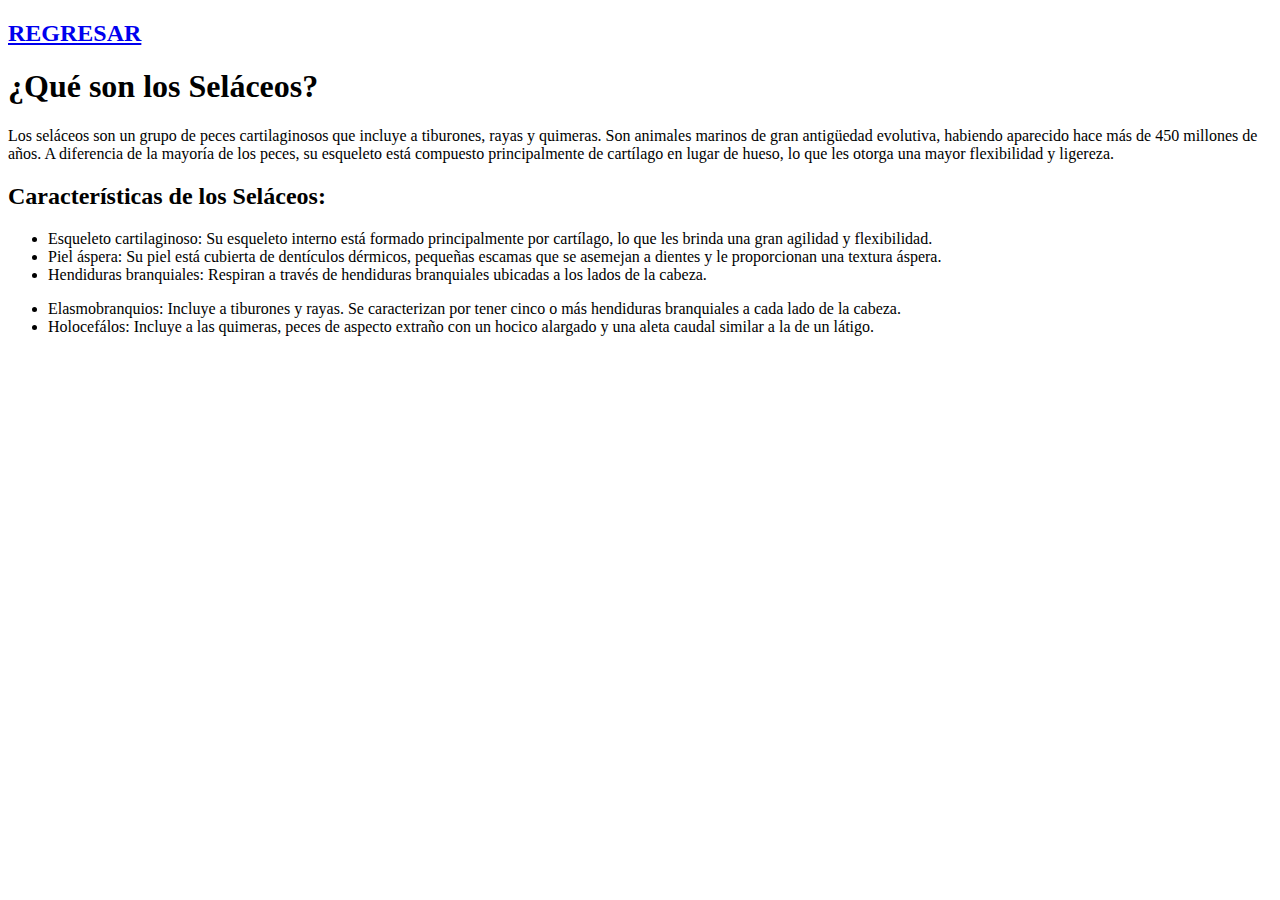
<file: selacenos/selaceno.html>
<!DOCTYPE html>
<html lang="en">
<head>
    <title>selaceno</title>
</head>
<body>
    <a href="index.html"><h2>REGRESAR</h2> </a>
    <h1>¿Qué son los Seláceos?</h1>
    <p>Los seláceos son un grupo de peces cartilaginosos que incluye a tiburones, rayas y quimeras. Son animales marinos de gran antigüedad evolutiva, habiendo aparecido hace más de 450 millones de años. A diferencia de la mayoría de los peces, su esqueleto está compuesto principalmente de cartílago en lugar de hueso, lo que les otorga una mayor flexibilidad y ligereza.</p>
    <h2>Características de los Seláceos:</h2>
    <ul>
        <li>Esqueleto cartilaginoso: Su esqueleto interno está formado principalmente por cartílago, lo que les brinda una gran agilidad y flexibilidad.</li>
        <li>Piel áspera: Su piel está cubierta de dentículos dérmicos, pequeñas escamas que se asemejan a dientes y le proporcionan una textura áspera.</li>
        <li>Hendiduras branquiales: Respiran a través de hendiduras branquiales ubicadas a los lados de la cabeza.</li>
    </ul>
    <ul>
        <li>Elasmobranquios: Incluye a tiburones y rayas. Se caracterizan por tener cinco o más hendiduras branquiales a cada lado de la cabeza.</li>
        <li>Holocefálos: Incluye a las quimeras, peces de aspecto extraño con un hocico alargado y una aleta caudal similar a la de un látigo.</li>
    </ul>
</body>
</html>
</file>
<file: Anime/style.css>
body{
    background-image: url("img/fondo_naruto.jpg");
    margin: 0;
}
.contenedor_cuerpo{
    margin: 50px
}

header{
    background-color: #f2fafc;
    margin-top: 0;
    text-align: center;
}

img{
    width: 300px;
    float: left;
}
.contenedor_video{
    text-align: center;
}

footer{
    background-color: black;
    height: 300x;
    color: white;
    text-align: center;
}
</file>
<file: selacenos/style.css>
body{
    font-size: 34px;
    font-family: sans-serif;
    margin: 0;
}

.contenedor{
    margin: 0;
    text-align: center;
    
    background-image:linear-gradient(rgba(0, 0, 0, 0.5), rgba(0, 0, 0, 0.5)),url(img/bajo_mar.jpg);
    background-size: contain;
    background-attachment: fixed;
}
h1{
    text-align: center;
    background-color: #0280a7;
    height: 20vh;
    margin: 0;
    padding-top: 20px;
    margin-bottom: 0;
}

.cuadro{
    box-sizing: border-box;
    margin: auto;
    margin-top: 50px;
    width: 500px;
    height: 400px;
    background-color: #dff5fc;
    border-radius: 10%;
}

img{
    width: 390px;
}
.titulo{
    margin: 0;
}
</file>
<file: tiburones/style.css>
body{
    background-color: #b0edfe;
    margin: 0;
    
}

h1{
    height: 10vh;
    width: 100vw;
    margin:0;
    
    background-color: #53cdfa;
    text-align: center;
}
.inicio{
    margin: 0;
}

section{
    height: 400px;
    width: 80vw;
    margin: auto;
    background-color: #cdedf8;
    border-radius: 5%;
    font-family: sans-serif;
}
li{
    text-align: justify;
}
.titulo{
    text-align: center;
    font-size: 30px;
}



table{
    border: 1px solid;
    width: 80%;
    margin: auto;
    margin-top: 50px;
}

tr,td{
    border-spacing: 0;
    border:1px solid
}


.informacion{
    justify-content: center;
}
</file>
<file: Veterinaria/Veterinaria/styles.css>
/* styles.css */
body, html {
    font-family: Arial, sans-serif;
    margin: 0;
    padding: 0;
    color: #333;
}

header {
    background-color: #0056b3;
    color: white;
    padding: 10px 20px;
    text-align: center;
}

nav ul {
    list-style: none;
    padding: 0;
}

nav ul li {
    display: inline-block;
    margin-right: 10px;
    cursor: pointer;
    padding: 5px 10px;
}

nav ul li:hover {
    background-color: #007bff;
}

#content {
    margin: 20px;
    padding: 20px;
    display: flex;
    align-items: center; /* Alinea verticalmente el contenido de la sección */
}

#bienvenida img {
    width: 40%; /* Controla el tamaño de la imagen */
    max-width: 300px; /* Añade un máximo para evitar que la imagen sea demasiado grande */
    height: auto; /* Mantiene la proporción de la imagen */
    margin-right: 20px; /* Añade un margen entre la imagen y el texto */
}

#bienvenida {
    display: flex;
    align-items: center; /* Alinea verticalmente el contenido dentro de la sección */
}

footer {
    text-align: center;
    padding: 10px 0;
    background-color: #f0f0f0;
}

#vaccine-form {
    background-color: #f0f0f0;
    padding: 20px;
    margin: 20px auto; /* Centra el formulario horizontalmente */
    border-radius: 8px;
    display: flex; /* Usamos flexbox para centrar verticalmente */
    flex-direction: column; /* Los elementos internos se alinean en una columna */
    align-items: center; /* Alineación horizontal al centro */
    justify-content: center; /* Alineación vertical al centro */
    max-width: 500px; /* Establece un ancho máximo para el formulario */
}

#vaccine-form h2 {
    color: #0056b3;
    text-align: center; /* Centra el texto del encabezado */
}

#vaccine-form form {
    width: 100%; /* Asegura que el formulario use todo el ancho del contenedor */
    display: grid;
    grid-template-columns: 1fr; /* Una sola columna para los elementos del formulario */
    gap: 10px;
}

#vaccine-form label {
    align-self: start; /* Alinea los labels al inicio de la columna */
    margin-bottom: 5px;
    font-weight: bold;
}

#vaccine-form input, #vaccine-form select, #vaccine-form button {
    width: 100%; /* Asegura que los inputs y el botón ocupen todo el ancho disponible */
    padding: 8px;
    margin-bottom: 10px;
    border: 1px solid #ccc;
    border-radius: 4px;
}

#vaccine-form button {
    background-color: #0056b3;
    color: white;
    border: none;
    padding: 10px 20px;
    border-radius: 4px;
    cursor: pointer;
}

#vaccine-form button:hover {
    background-color: #007bff;
}

.parallax {
    /* Asigna tu imagen de fondo en esta línea */
    background-image: url('lavado.jpeg');
    background-attachment: fixed;
    background-position: center;
    background-repeat: no-repeat;
    background-size: cover;
    padding: 40px 20px;
}

#wash-form {
    background-color: rgba(255, 255, 255, 0.8); /* Fondo semitransparente para mejorar la legibilidad */
    border-radius: 8px;
    max-width: 600px;
    margin: 0 auto; /* Centra el formulario en la página */
    padding: 20px;
}

#wash-form h2 {
    text-align: center;
    color: #0056b3;
}

#wash-form form {
    display: grid;
    grid-template-columns: 1fr;
    gap: 10px;
}

#wash-form label {
    font-weight: bold;
}

#wash-form input, #wash-form select {
    padding: 8px;
    border: 1px solid #ccc;
    border-radius: 4px;
    margin-bottom: 10px;
}

#wash-form button {
    background-color: #0056b3;
    color: white;
    padding: 10px 20px;
    border-radius: 4px;
    cursor: pointer;
    width: 100%;
}

#wash-form button:hover {
    background-color: #007bff;
}

.parallax {
    /* Asigna tu imagen de fondo en esta línea */
    background-image: url('path-to-your-care-background-image.jpg');
    background-attachment: fixed;
    background-position: center;
    background-repeat: no-repeat;
    background-size: cover;
    padding: 40px 20px;
}

#care-form {
    background-color: rgba(255, 255, 255, 0.8); /* Fondo semitransparente para mejorar la legibilidad */
    border-radius: 8px;
    max-width: 600px;
    margin: 0 auto; /* Centra el formulario en la página */
    padding: 20px;
}

#care-form h2 {
    text-align: center;
    color: #0056b3;
}

#care-form form {
    display: grid;
    grid-template-columns: 1fr;
    gap: 10px;
}

#care-form label {
    font-weight: bold;
}

#care-form input, #care-form select {
    padding: 8px;
    border: 1px solid #ccc;
    border-radius: 4px;
    margin-bottom: 10px;
}

#care-form button {
    background-color: #0056b3;
    color: white;
    padding: 10px 20px;
    border-radius: 4px;
    cursor: pointer;
    width: 100%;
}

#care-form button:hover {
    background-color: #007bff;
}
</file>
